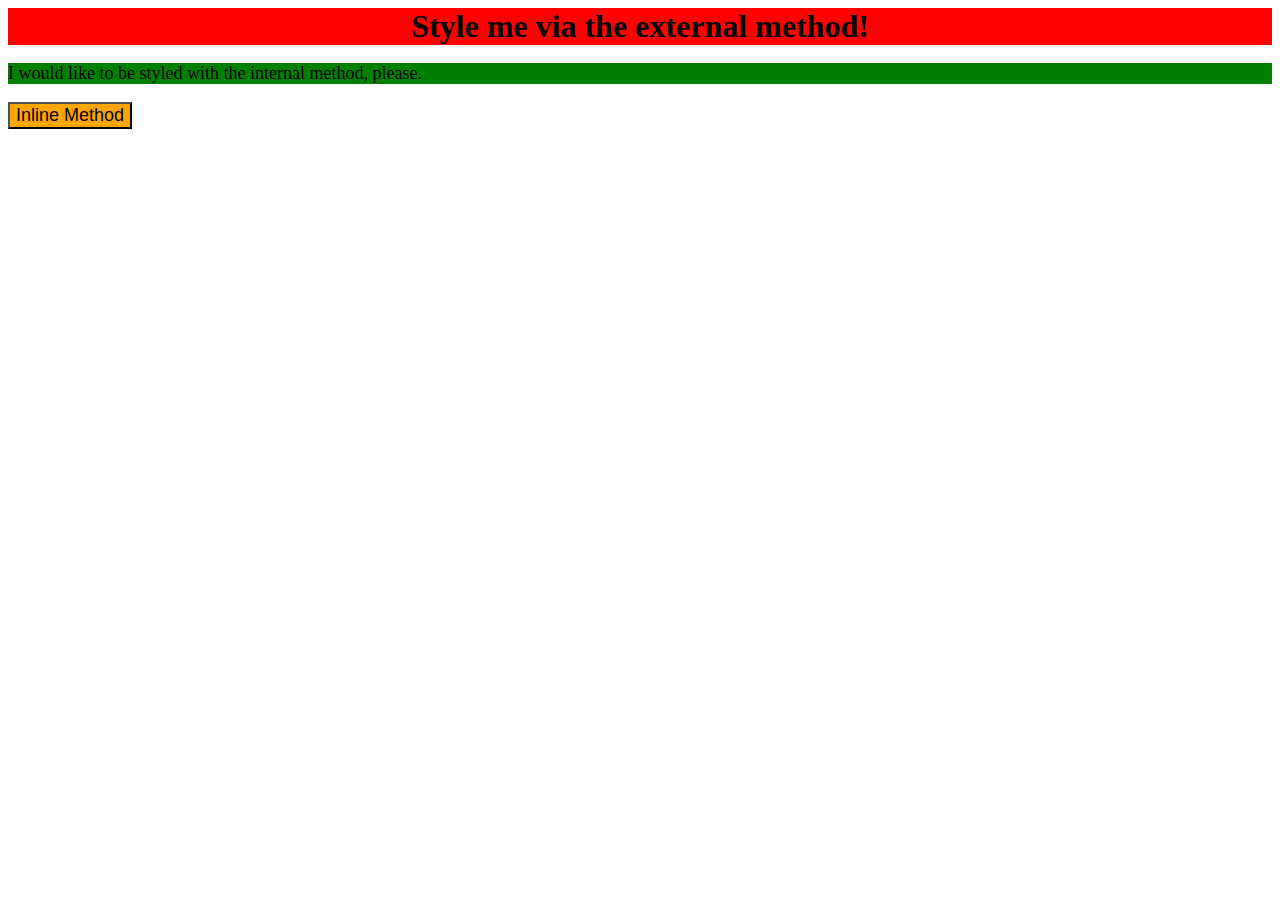
<file: foundations/01-css-methods/index.html>
<!DOCTYPE html>
<html lang="en">
  <head>
    <meta charset="UTF-8">
    <meta http-equiv="X-UA-Compatible" content="IE=edge">
    <meta name="viewport" content="width=device-width, initial-scale=1.0">
    <link rel="stylesheet" href="main.css">
    <title>Methods for Adding CSS</title>
    <style>
      p {
        background-color: green;
        font-size: 18px;
      }
    </style>
  </head>
  <body>
    <div>Style me via the external method!</div>
    <p>I would like to be styled with the internal method, please.</p>
    <button style="background-color: orange; font-size: 18px ;">Inline Method</button>
  </body>
</html>
</file>
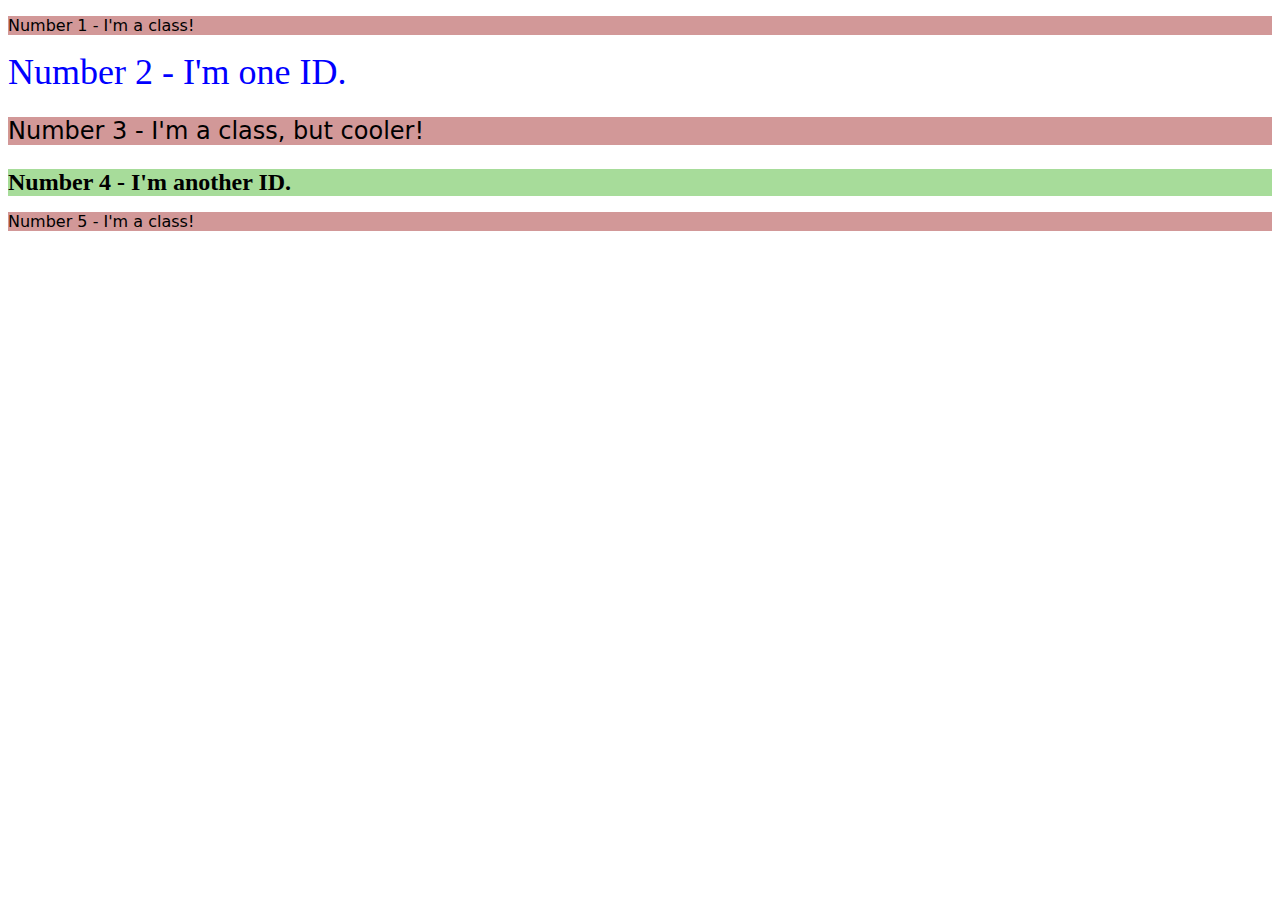
<file: foundations/02-class-id-selectors/index.html>
<!DOCTYPE html>
<html lang="en">
  <head>
    <meta charset="UTF-8">
    <meta http-equiv="X-UA-Compatible" content="IE=edge">
    <meta name="viewport" content="width=device-width, initial-scale=1.0">
    <title>Class and ID Selectors</title>
    <link rel="stylesheet" href="style.css">
  </head>
  <body>
    <p class="no1">Number 1 - I'm a class!</p>
    <div id="no2">Number 2 - I'm one ID.</div>
    <p class="no1" id="different">Number 3 - I'm a class, but cooler!</p>
    <div id="no4">Number 4 - I'm another ID.</div>
    <p class="no1">Number 5 - I'm a class!</p>
  </body>
</html>
</file>
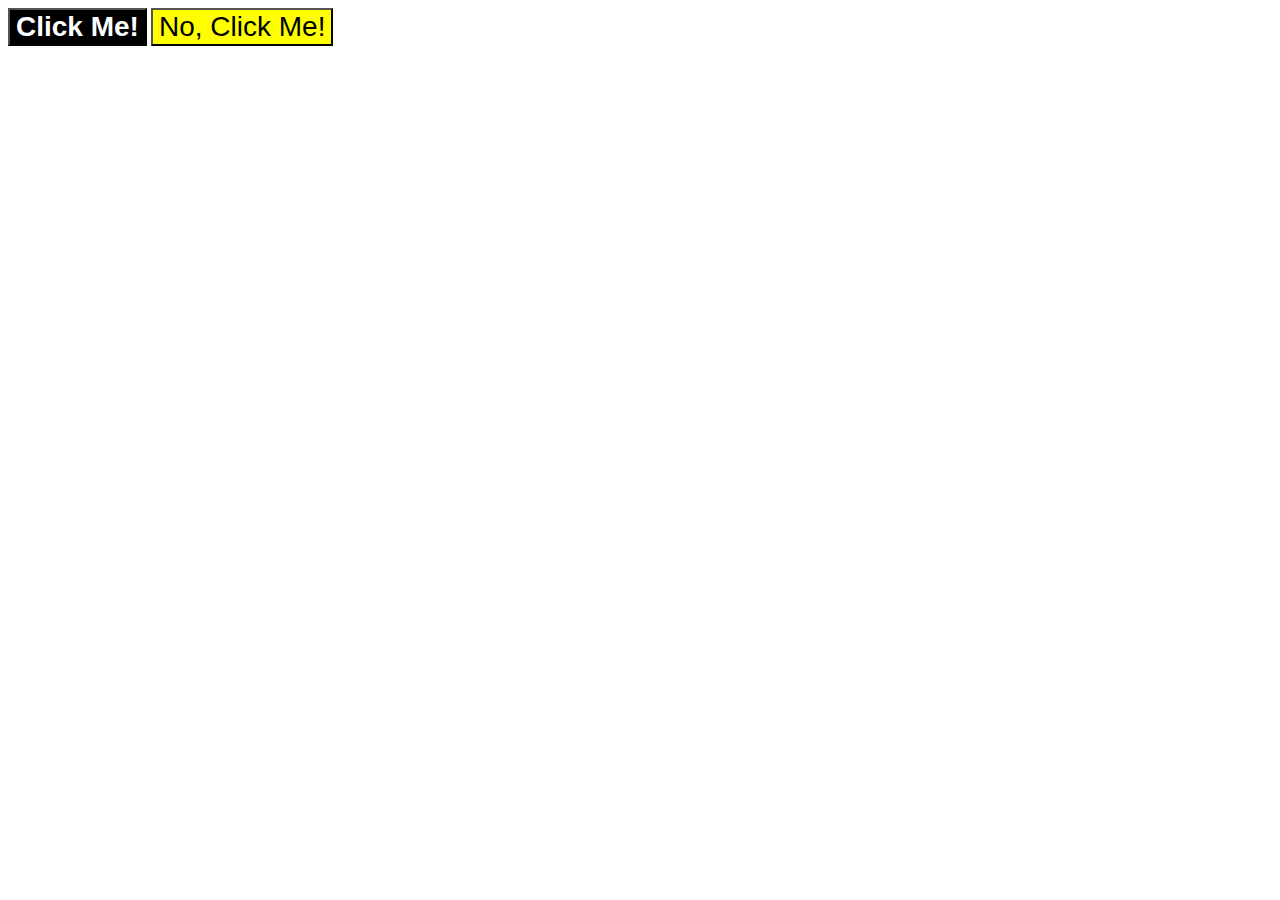
<file: foundations/03-grouping-selectors/index.html>
<!DOCTYPE html>
<html lang="en">
  <head>
    <meta charset="UTF-8">
    <meta http-equiv="X-UA-Compatible" content="IE=edge">
    <meta name="viewport" content="width=device-width, initial-scale=1.0">
    <title>Grouping Selectors</title>
    <link rel="stylesheet" href="style.css">
  </head>
  <body>
    <button class="button_One">Click Me!</button>
    <button class="button_Two">No, Click Me!</button>
  </body>
</html>
</file>
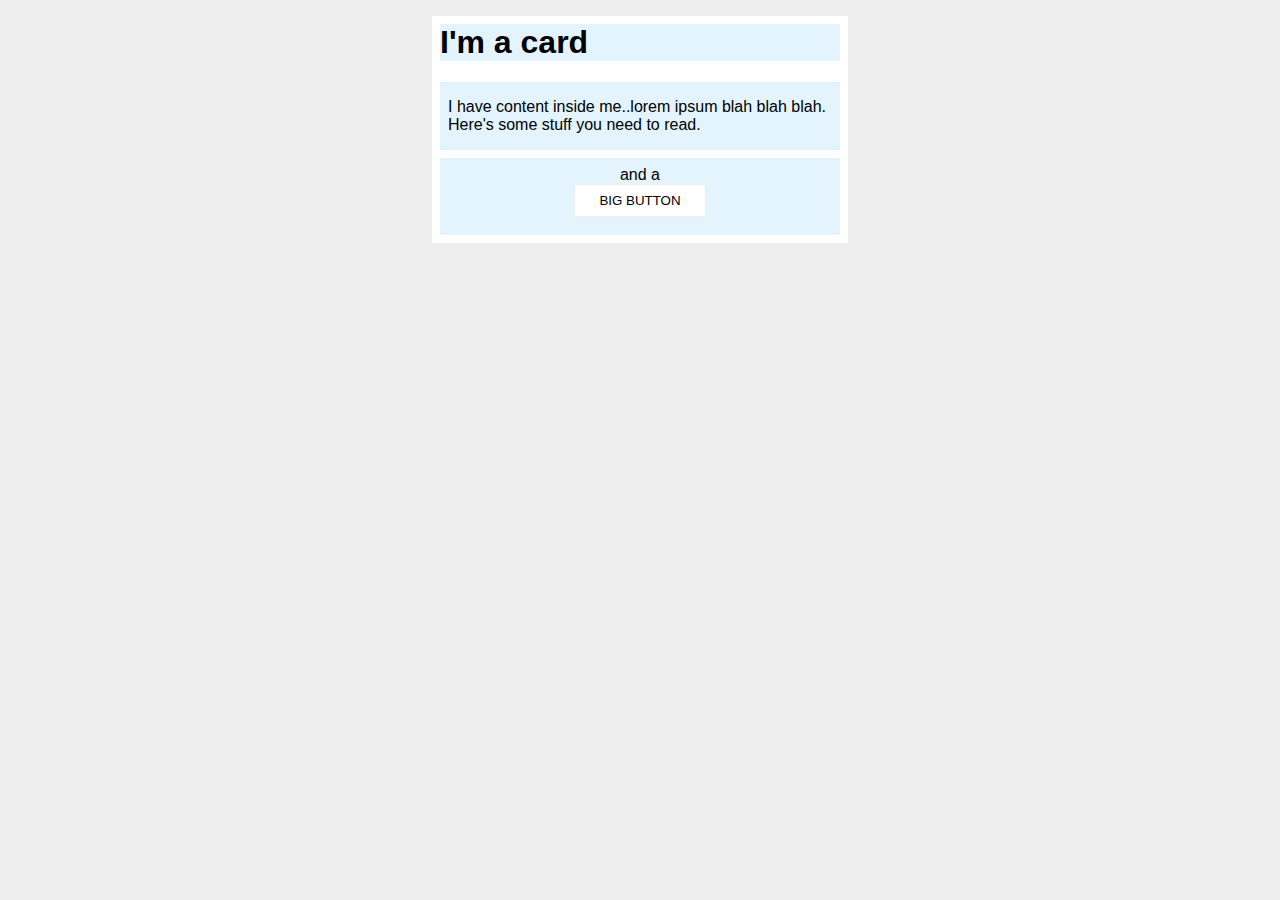
<file: margin-and-padding/02-margin-and-padding-2/index.html>
<!DOCTYPE html>
<html lang="en">
  <head>
    <meta charset="UTF-8">
    <meta http-equiv="X-UA-Compatible" content="IE=edge">
    <meta name="viewport" content="width=device-width, initial-scale=1.0">
    <title>Margin and Padding exercise 2</title>
    <link rel="stylesheet" href="style.css">
  </head>
  <body>
    <div class="card">
      <h1 class="title">I'm a card </h1>
      <div class="content">I have content inside me..lorem ipsum blah blah blah. Here's some stuff you need to read.</div>
      <div class="button-container">and a <button>BIG BUTTON</button></div>
    </div>
  </body>
</html>
</file>
<file: foundations/01-css-methods/main.css>
div{
    background-color: red;
    text-align: center;
    font-size: 32px;
    font-weight: bold;
}
</file>
<file: foundations/02-class-id-selectors/style.css>
.no1{
    font-family: Verdana,"DejaVu Sans", sans-serif;
    background-color: rgb(210, 152, 152);
  
}
/* different solutions possible is my solution was to keep the same class and give a different id */
#different{
    font-size: 24px;
}
#no2{
    color: #0000ff;
    font-size: 36px;
}
#no4{
    background-color: rgb(167, 220, 154);
    font-size: 24px;
    font-weight: bold;
}
</file>
<file: foundations/03-grouping-selectors/style.css>
.button_One, .button_Two  {
  font-size: 28px;
  font-family: Helvetica,'Times New Roman',sans-serif;

}

.button_One{
    background-color: #000000;
    color: rgb(255, 255, 255);
    font-weight: bold;
}
.button_Two{
    background-color: yellow;
 }
</file>
<file: margin-and-padding/02-margin-and-padding-2/style.css>
body {
  background: #eee;
  font-family: sans-serif;
  box-sizing: content-box;
  
}

.card {
  width: 400px;
  background: #fff;
  margin: 16px auto;
  padding : 8px;
}

.title {
  background: #e3f4ff;
  margin-top: 0px;

}

.content {
  background: #e3f4ff;
  margin-bottom: 8px;
  padding: 16px 8px;
  
}

.button-container {
  background: #e3f4ff;
  text-align: center;
  padding: 8px;
  

}

button {
  background: white;
  border: 1px solid #eee;
  margin: 0px auto 10px;
  display: block;
  padding: 8px 24px;
 
}
</file>
